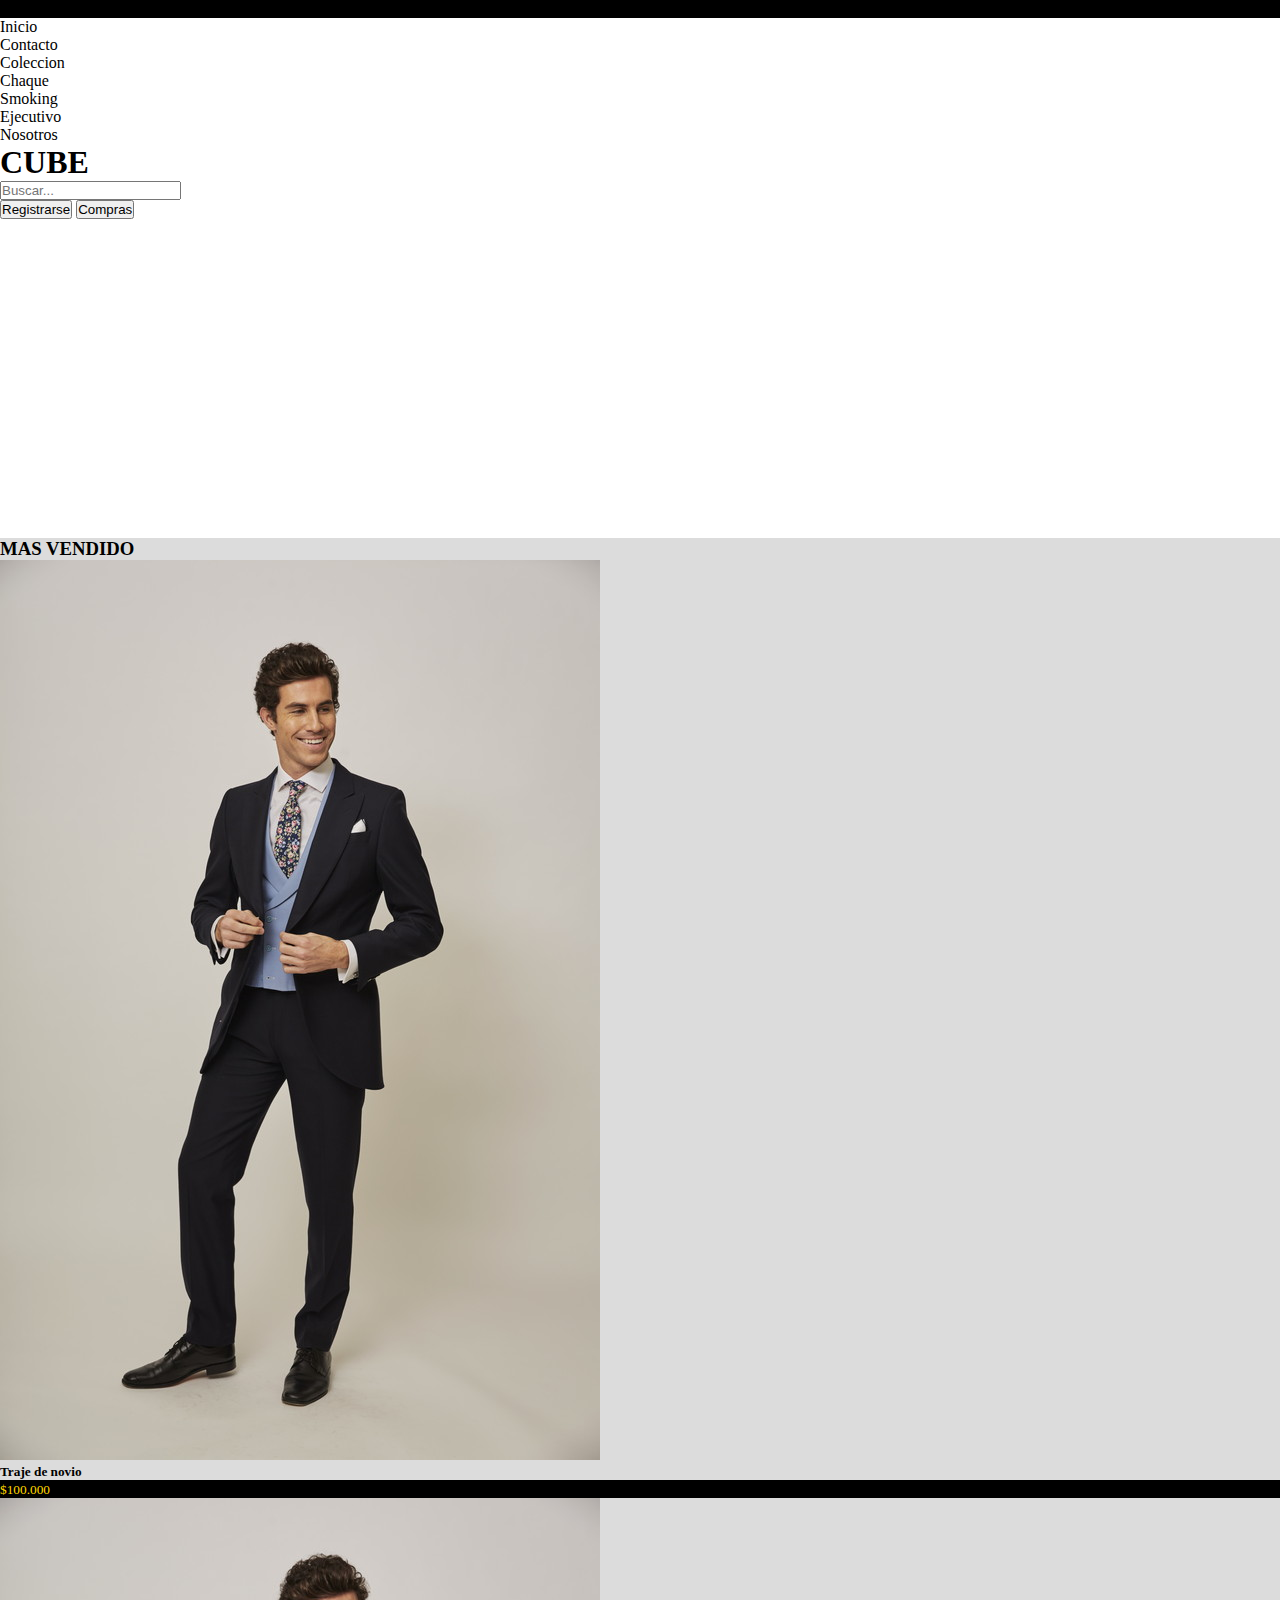
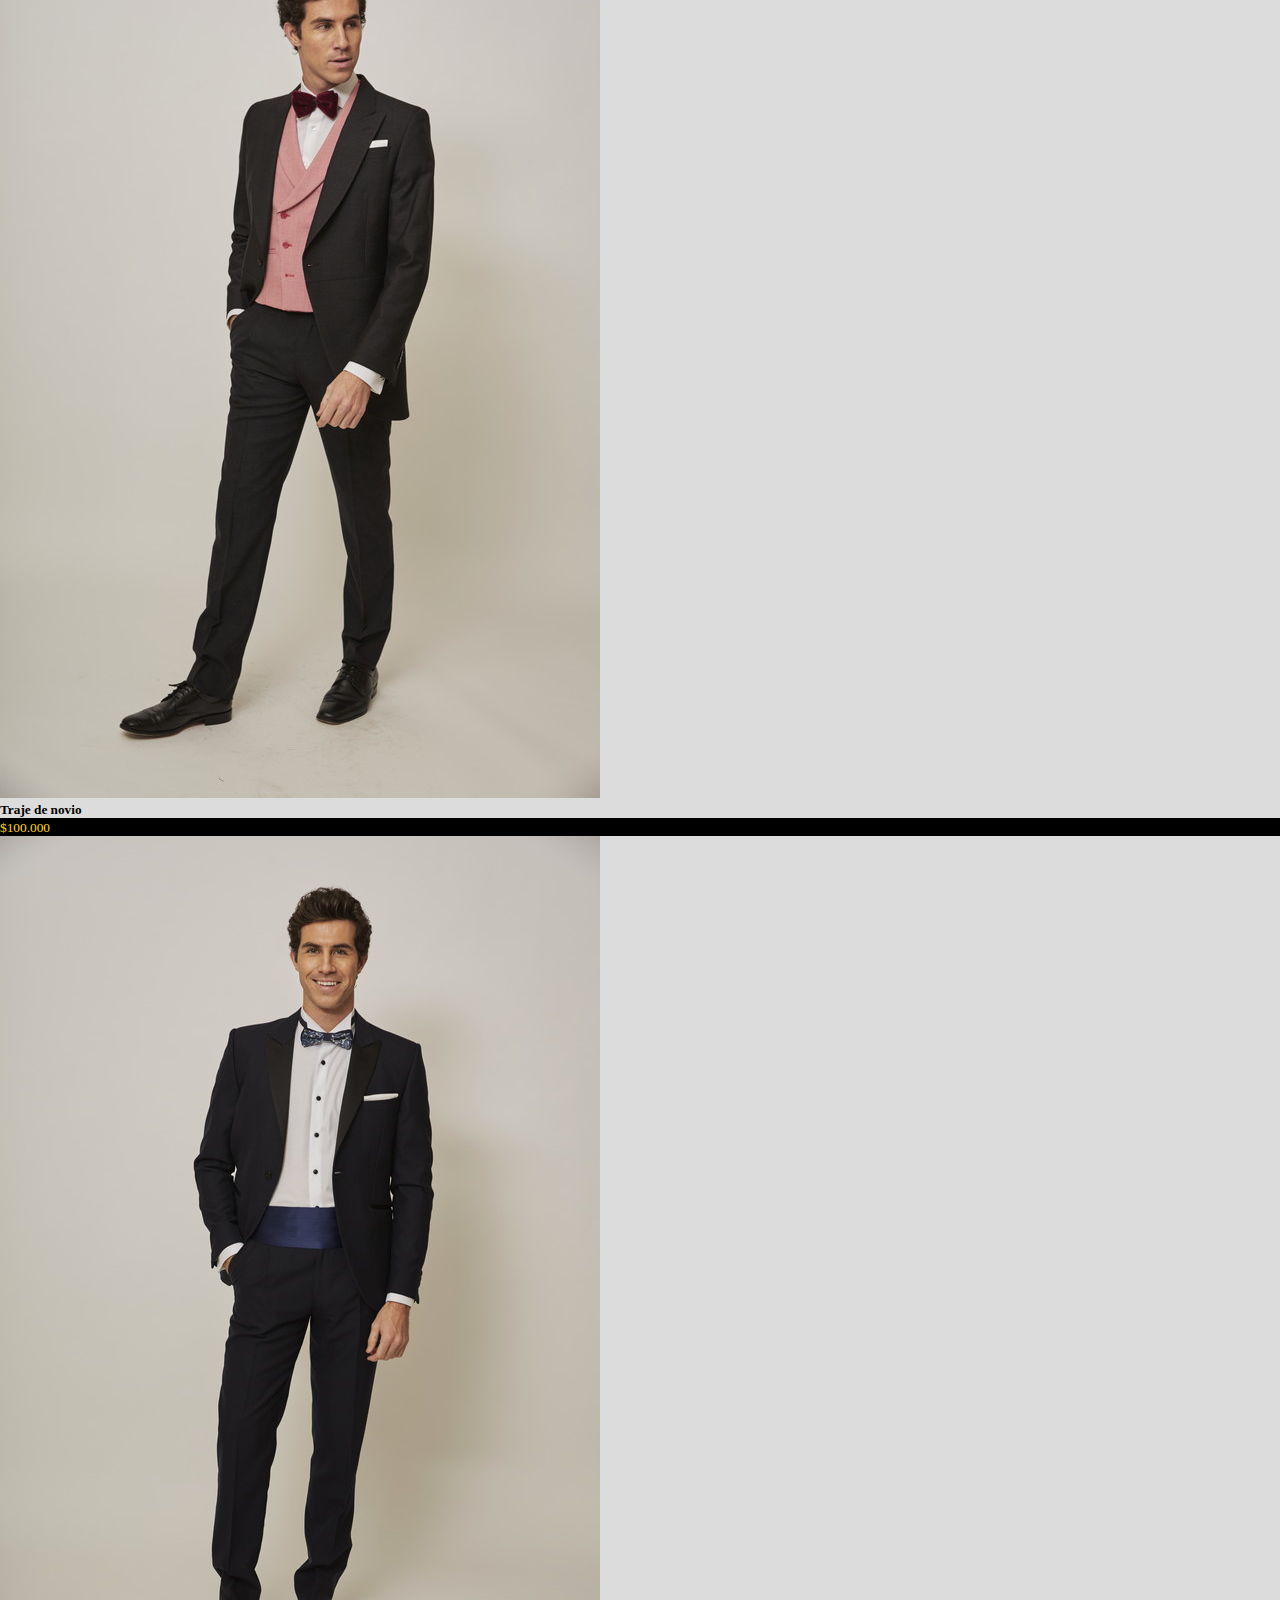
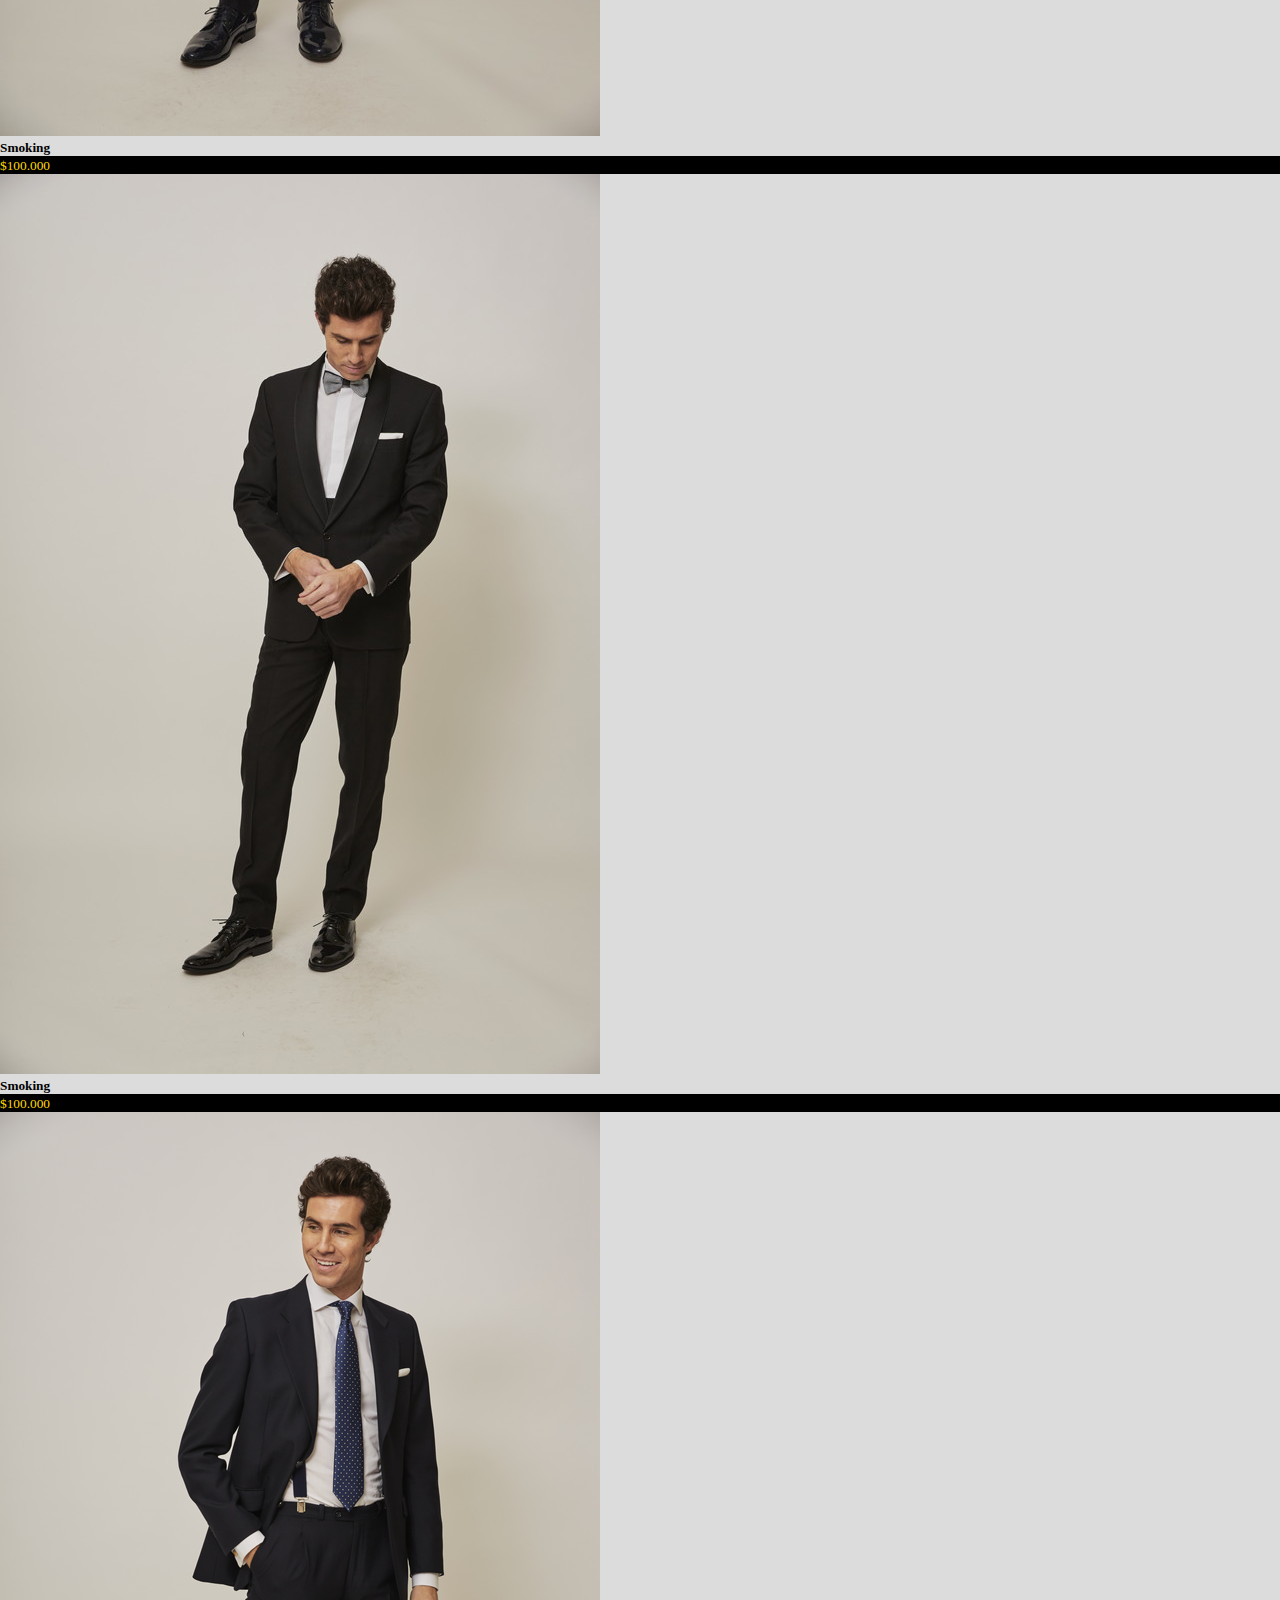
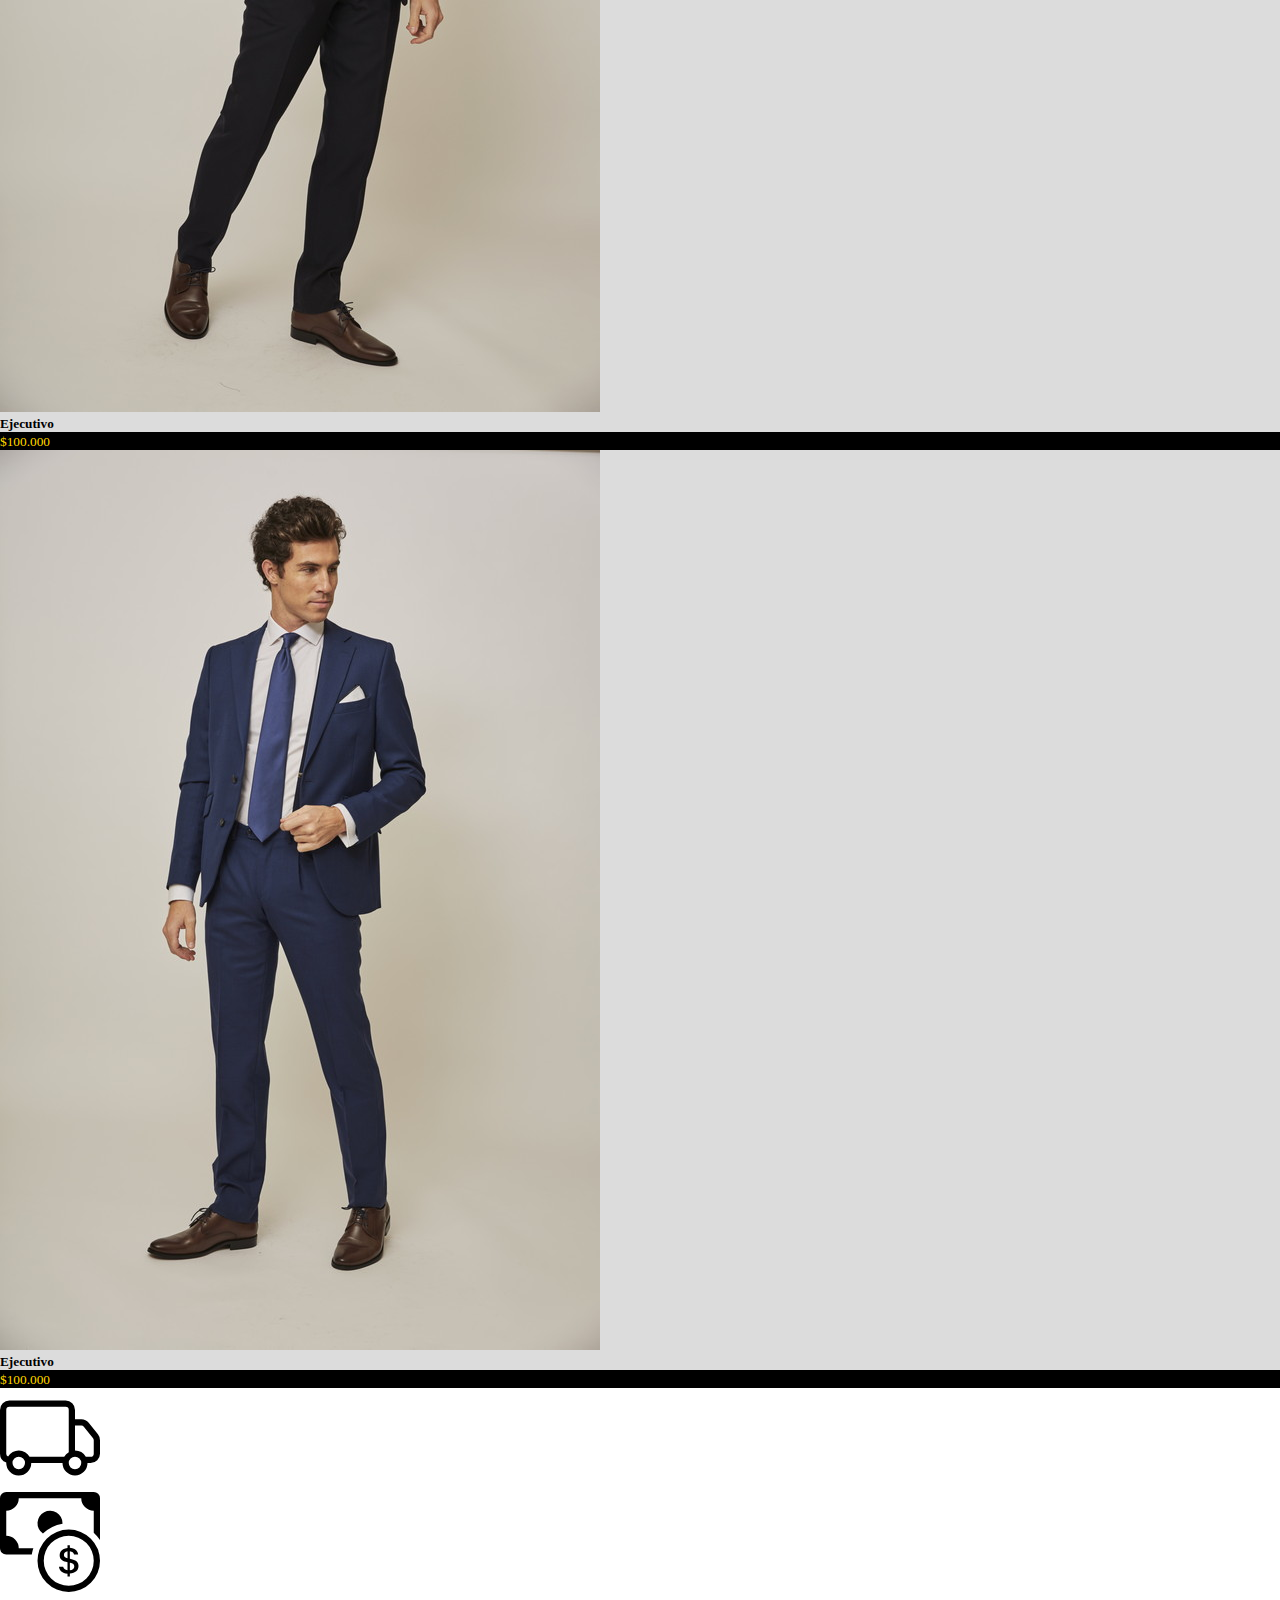
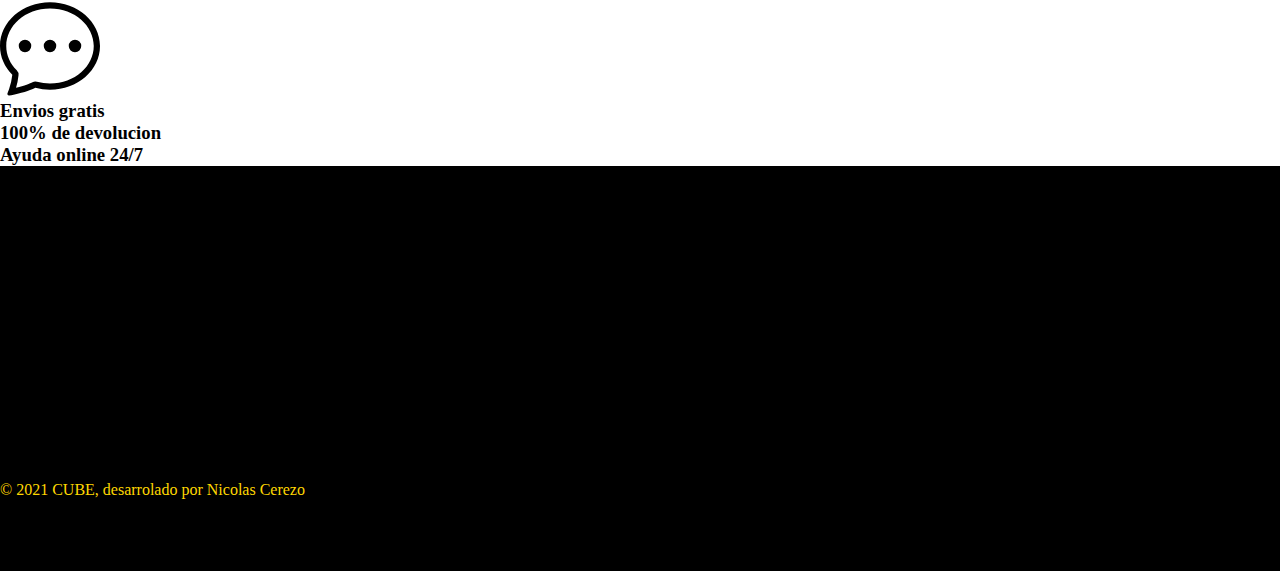
<file: index.html>
<!DOCTYPE html>
<html lang="en">
<head>
    <meta charset="UTF-8">
    <meta http-equiv="X-UA-Compatible" content="IE=edge">
    <meta name="viewport" content="width=device-width, initial-scale=1.0">
    <title>Cube</title>
    <!-- link bootstrap online -->
    <link href="https://cdn.jsdelivr.net/npm/bootstrap@5.1.3/dist/css/bootstrap.min.css" rel="stylesheet" integrity="sha384-1BmE4kWBq78iYhFldvKuhfTAU6auU8tT94WrHftjDbrCEXSU1oBoqyl2QvZ6jIW3" crossorigin="anonymous">
    <link rel="stylesheet" href="css/estilos.css">
    <link rel="stylesheet" href="scss/origen.css">
</head>
<body>
    <!-- promocion del momento -->
    <p class="text-warning gris--fondo text-center margin">Abonando en efectivo tenes hasta un 15% de descuento</p>
        <!-- inicio de menu -->
        <header class="p-3 bg-white text-dark sticky-top">
          <div class="container">
            <div class="d-flex flex-wrap align-items-center justify-content-center justify-content-lg-start">    
              <ul class="nav col-12 col-lg-auto me-lg-auto mb-2 justify-content-center mb-md-0">
                <li><a href="index.html" class="nav-link px-2 text-dark">Inicio</a></li>
                <li><a href="contacto.html" class="nav-link px-2 text-dark">Contacto</a></li>
                <li class="nav-item dropdown">
                  <a class="nav-link active dropdown-toggle" href="#" id="navbarDropdown" role="button" data-bs-toggle="dropdown" aria-expanded="false">
                    Coleccion
                  </a>
                  <ul class="dropdown-menu" aria-labelledby="navbarDropdown">
                    <li><a class="dropdown-item" href="coleccion.html">Chaque</a></li>
                    <li><a class="dropdown-item" href="coleccion.html">Smoking</a></li>
                    <li><a class="dropdown-item" href="coleccion.html">Ejecutivo</a></li>
                  </ul>
                </li>
                <li><a href="nosotros.html" class="nav-link px-2 text-dark">Nosotros</a></li>
              </ul>
              <div class="col-3">
                <h1>CUBE</h1>
              </div>
              <form class="col-12 col-lg-auto mb-3 mb-lg-0 me-lg-3">
                <input type="search" class="form-control form-control-dark" placeholder="Buscar..." aria-label="Search">
              </form>
      
              <div class="text-end">
                <button type="button" class="btn btn-dark me-2">Registrarse</button>
                <button type="button" class="btn btn-warning">Compras</button>
              </div>
            </div>
          </div>
        </header>
          <!-- fin de menu -->
    <main>
      <section>
        <article class="conteiner-md row">
          <iframe width="560" height="315" src="https://www.youtube.com/embed/EiY0_0J3mEk?autoplay=1" title="YouTube video player" frameborder="0" allow="accelerometer; autoplay; clipboard-write; encrypted-media; gyroscope; picture-in-picture" allowfullscreen></iframe>
        </article>
      <!-- inicio de productos mas vendidos -->
        <article class="conteiner-md gris">
          <h3 class="text-center mt-4 mb-4">MAS VENDIDO</h3>
          <div class="card-group container-sm">
            <div class="card">
              <img class="card-img-top" alt="Cambiar imagen"  onmouseout="this.src='imagenes/masvendido1.jpg';" onmouseover="this.src='imagenes/zoom1.jpg';" src="imagenes/masvendido1.jpg" />
              <div class="card-body">
                <h5 class="card-title">Traje de novio</h5>
              </div>
              <div class="card-footer gris--fondo">
                <small class="gris--fondo__precio">$100.000</small>
              </div>
            </div>
            <div class="card">
              <img class="card-img-top" alt="Cambiar imagen"  onmouseout="this.src='imagenes/masvendido2.jpg';" onmouseover="this.src='imagenes/zoom2.jpg';" src="imagenes/masvendido2.jpg" />
              <div class="card-body">
                <h5 class="card-title">Traje de novio</h5>
              </div>
              <div class="card-footer gris--fondo">
                <small class="gris--fondo__precio">$100.000</small>
              </div>
            </div>
            <div class="card">
              <img class="card-img-top" alt="Cambiar imagen"  onmouseout="this.src='imagenes/masvendido3.jpg';" onmouseover="this.src='imagenes/zoom3.jpg';" src="imagenes/masvendido3.jpg" />
              <div class="card-body">
                <h5 class="card-title">Smoking</h5>
              </div>
              <div class="card-footer gris--fondo">
                <small class="gris--fondo__precio">$100.000</small>
              </div>
            </div>
          </div>
          <div class="card-group container-sm">
            <div class="card">
              <img class="card-img-top" alt="Cambiar imagen"  onmouseout="this.src='imagenes/masvendido4.jpg';" onmouseover="this.src='imagenes/zoom4.jpg';" src="imagenes/masvendido4.jpg" />
              <div class="card-body">
                <h5 class="card-title">Smoking</h5>
              </div>
              <div class="card-footer gris--fondo">
                <small class="gris--fondo__precio">$100.000</small>
              </div>
            </div>
            <div class="card">
              <img class="card-img-top" alt="Cambiar imagen"  onmouseout="this.src='imagenes/masvendido5.jpg';" onmouseover="this.src='imagenes/zoom5.jpg';" src="imagenes/masvendido5.jpg" />
              <div class="card-body">
                <h5 class="card-title">Ejecutivo</h5>
              </div>
              <div class="card-footer gris--fondo">
                <small class="gris--fondo__precio">$100.000</small>
              </div>
            </div>
            <div class="card">
              <img class="card-img-top" alt="Cambiar imagen"  onmouseout="this.src='imagenes/masvendido6.jpg';" onmouseover="this.src='imagenes/zoom6.jpg';" src="imagenes/masvendido6.jpg" />
              <div class="card-body">
                <h5 class="card-title">Ejecutivo</h5>
              </div>
              <div class="card-footer gris--fondo">
                <small class="gris--fondo__precio">$100.000</small>
              </div>
            </div>
          </div>
        </article>
      <!-- fin de productos mas vendidos -->
      </section>
      <!-- inicio info -->
      <div class="container mt-5">
        <div class="row">
          <div class="col">
            <svg xmlns="http://www.w3.org/2000/svg" width="100" height="100" fill="currentColor" class="bi bi-truck" viewBox="0 0 16 16">
              <path d="M0 3.5A1.5 1.5 0 0 1 1.5 2h9A1.5 1.5 0 0 1 12 3.5V5h1.02a1.5 1.5 0 0 1 1.17.563l1.481 1.85a1.5 1.5 0 0 1 .329.938V10.5a1.5 1.5 0 0 1-1.5 1.5H14a2 2 0 1 1-4 0H5a2 2 0 1 1-3.998-.085A1.5 1.5 0 0 1 0 10.5v-7zm1.294 7.456A1.999 1.999 0 0 1 4.732 11h5.536a2.01 2.01 0 0 1 .732-.732V3.5a.5.5 0 0 0-.5-.5h-9a.5.5 0 0 0-.5.5v7a.5.5 0 0 0 .294.456zM12 10a2 2 0 0 1 1.732 1h.768a.5.5 0 0 0 .5-.5V8.35a.5.5 0 0 0-.11-.312l-1.48-1.85A.5.5 0 0 0 13.02 6H12v4zm-9 1a1 1 0 1 0 0 2 1 1 0 0 0 0-2zm9 0a1 1 0 1 0 0 2 1 1 0 0 0 0-2z"/>
            </svg>
          </div>
          <div class="col">
            <svg xmlns="http://www.w3.org/2000/svg" width="100" height="100" fill="currentColor" class="bi bi-cash-coin" viewBox="0 0 16 16">
              <path fill-rule="evenodd" d="M11 15a4 4 0 1 0 0-8 4 4 0 0 0 0 8zm5-4a5 5 0 1 1-10 0 5 5 0 0 1 10 0z"/>
              <path d="M9.438 11.944c.047.596.518 1.06 1.363 1.116v.44h.375v-.443c.875-.061 1.386-.529 1.386-1.207 0-.618-.39-.936-1.09-1.1l-.296-.07v-1.2c.376.043.614.248.671.532h.658c-.047-.575-.54-1.024-1.329-1.073V8.5h-.375v.45c-.747.073-1.255.522-1.255 1.158 0 .562.378.92 1.007 1.066l.248.061v1.272c-.384-.058-.639-.27-.696-.563h-.668zm1.36-1.354c-.369-.085-.569-.26-.569-.522 0-.294.216-.514.572-.578v1.1h-.003zm.432.746c.449.104.655.272.655.569 0 .339-.257.571-.709.614v-1.195l.054.012z"/>
              <path d="M1 0a1 1 0 0 0-1 1v8a1 1 0 0 0 1 1h4.083c.058-.344.145-.678.258-1H3a2 2 0 0 0-2-2V3a2 2 0 0 0 2-2h10a2 2 0 0 0 2 2v3.528c.38.34.717.728 1 1.154V1a1 1 0 0 0-1-1H1z"/>
              <path d="M9.998 5.083 10 5a2 2 0 1 0-3.132 1.65 5.982 5.982 0 0 1 3.13-1.567z"/>
            </svg>
          </div>
          <div class="col">
            <svg xmlns="http://www.w3.org/2000/svg" width="100" height="100" fill="currentColor" class="bi bi-chat-dots" viewBox="0 0 16 16">
              <path d="M5 8a1 1 0 1 1-2 0 1 1 0 0 1 2 0zm4 0a1 1 0 1 1-2 0 1 1 0 0 1 2 0zm3 1a1 1 0 1 0 0-2 1 1 0 0 0 0 2z"/>
              <path d="m2.165 15.803.02-.004c1.83-.363 2.948-.842 3.468-1.105A9.06 9.06 0 0 0 8 15c4.418 0 8-3.134 8-7s-3.582-7-8-7-8 3.134-8 7c0 1.76.743 3.37 1.97 4.6a10.437 10.437 0 0 1-.524 2.318l-.003.011a10.722 10.722 0 0 1-.244.637c-.079.186.074.394.273.362a21.673 21.673 0 0 0 .693-.125zm.8-3.108a1 1 0 0 0-.287-.801C1.618 10.83 1 9.468 1 8c0-3.192 3.004-6 7-6s7 2.808 7 6c0 3.193-3.004 6-7 6a8.06 8.06 0 0 1-2.088-.272 1 1 0 0 0-.711.074c-.387.196-1.24.57-2.634.893a10.97 10.97 0 0 0 .398-2z"/>
            </svg>
          </div>
        </div>
      </div>
      <div class="container mb-5">
        <div class="row">
          <div class="col">
            <h3>Envios gratis</h3>
          </div>
          <div class="col">
            <h3>100% de devolucion</h3>
          </div>
          <div class="col">
            <h3>Ayuda online 24/7</h3>
          </div>
        </div>
      </div>
      <!-- fin de info -->
    </main>
     <!-- Footer inicio -->
     <div class="container-fluid gris--fondo">
      <div class="container-md">
        <div class="row">
          <h2 class="text-white fs-1 col">CUBE</h2>
          <h4 class="text-white col">Empresa</h4>
          <h4 class="text-white col">Servicios</h4>
          <h4 class="text-white col">Contactanos</h4>
        </div>
        <div class="row">
          <ul class="col">
            <li><a href="#" class="text-muted">Facebook</a></li>
            <li><a href="#" class="text-muted">Instagram</a></li>
            <li><a href="#" class="text-muted">Twitter</a></li>
          </ul>
          <ul class="col">
            <li><a href="#" class="text-muted">Sobre nosotros</a></li>
            <li><a href="#" class="text-muted">Historia</a></li>
            <li><a href="#" class="text-muted">Nuestro equipo</a></li>
          </ul>
          <ul class="col">
            <li class="text-muted">Medicion</li>
            <li class="text-muted">Prueba</li>
            <li class="text-muted">Entrega del traje</li>
          </ul>
          <ul class="col">
            <li class="text-muted">J. D. Peron 1451</li>
            <li class="text-muted mb-4">Resistencia, Chaco, Argentina</li>
            <li class="text-muted">cube@hotmail.com</li>
            <li class="text-muted">+54 3624 317963</li>
          </ul>
        </div>
        <footer class="d-flex flex-wrap justify-content-between align-items-center py-3 my-4 border-top mt-0 mb-0 footer">
          <p class="col-md-4 mb-0 text-warning footer--p">&copy; 2021 CUBE, desarrolado por Nicolas Cerezo</p>
          <ul class="nav col-md-4 justify-content-end">
            <li class="nav-item"><a href="index.html" class="nav-link px-2 text-white footer--p__a">Inicio</a></li>
            <li class="nav-item"><a href="contacto.html" class="nav-link px-2 text-white footer--p__a">Contacto</a></li>
            <li class="nav-item"><a href="coleccion.html" class="nav-link px-2 text-white footer--p__a">Coleccion</a></li>
            <li class="nav-item"><a href="#" class="nav-link px-2 text-white footer--p__a">Nosotros</a></li>
          </ul>
        </footer>
      </div>
    </div>
    <!-- Footer final -->
    
    <!-- link script -->
    <script src="https://cdn.jsdelivr.net/npm/@popperjs/core@2.10.2/dist/umd/popper.min.js" integrity="sha384-7+zCNj/IqJ95wo16oMtfsKbZ9ccEh31eOz1HGyDuCQ6wgnyJNSYdrPa03rtR1zdB" crossorigin="anonymous"></script>
    <script src="https://cdn.jsdelivr.net/npm/bootstrap@5.1.3/dist/js/bootstrap.min.js" integrity="sha384-QJHtvGhmr9XOIpI6YVutG+2QOK9T+ZnN4kzFN1RtK3zEFEIsxhlmWl5/YESvpZ13" crossorigin="anonymous"></script>
</body>
</html>
</file>
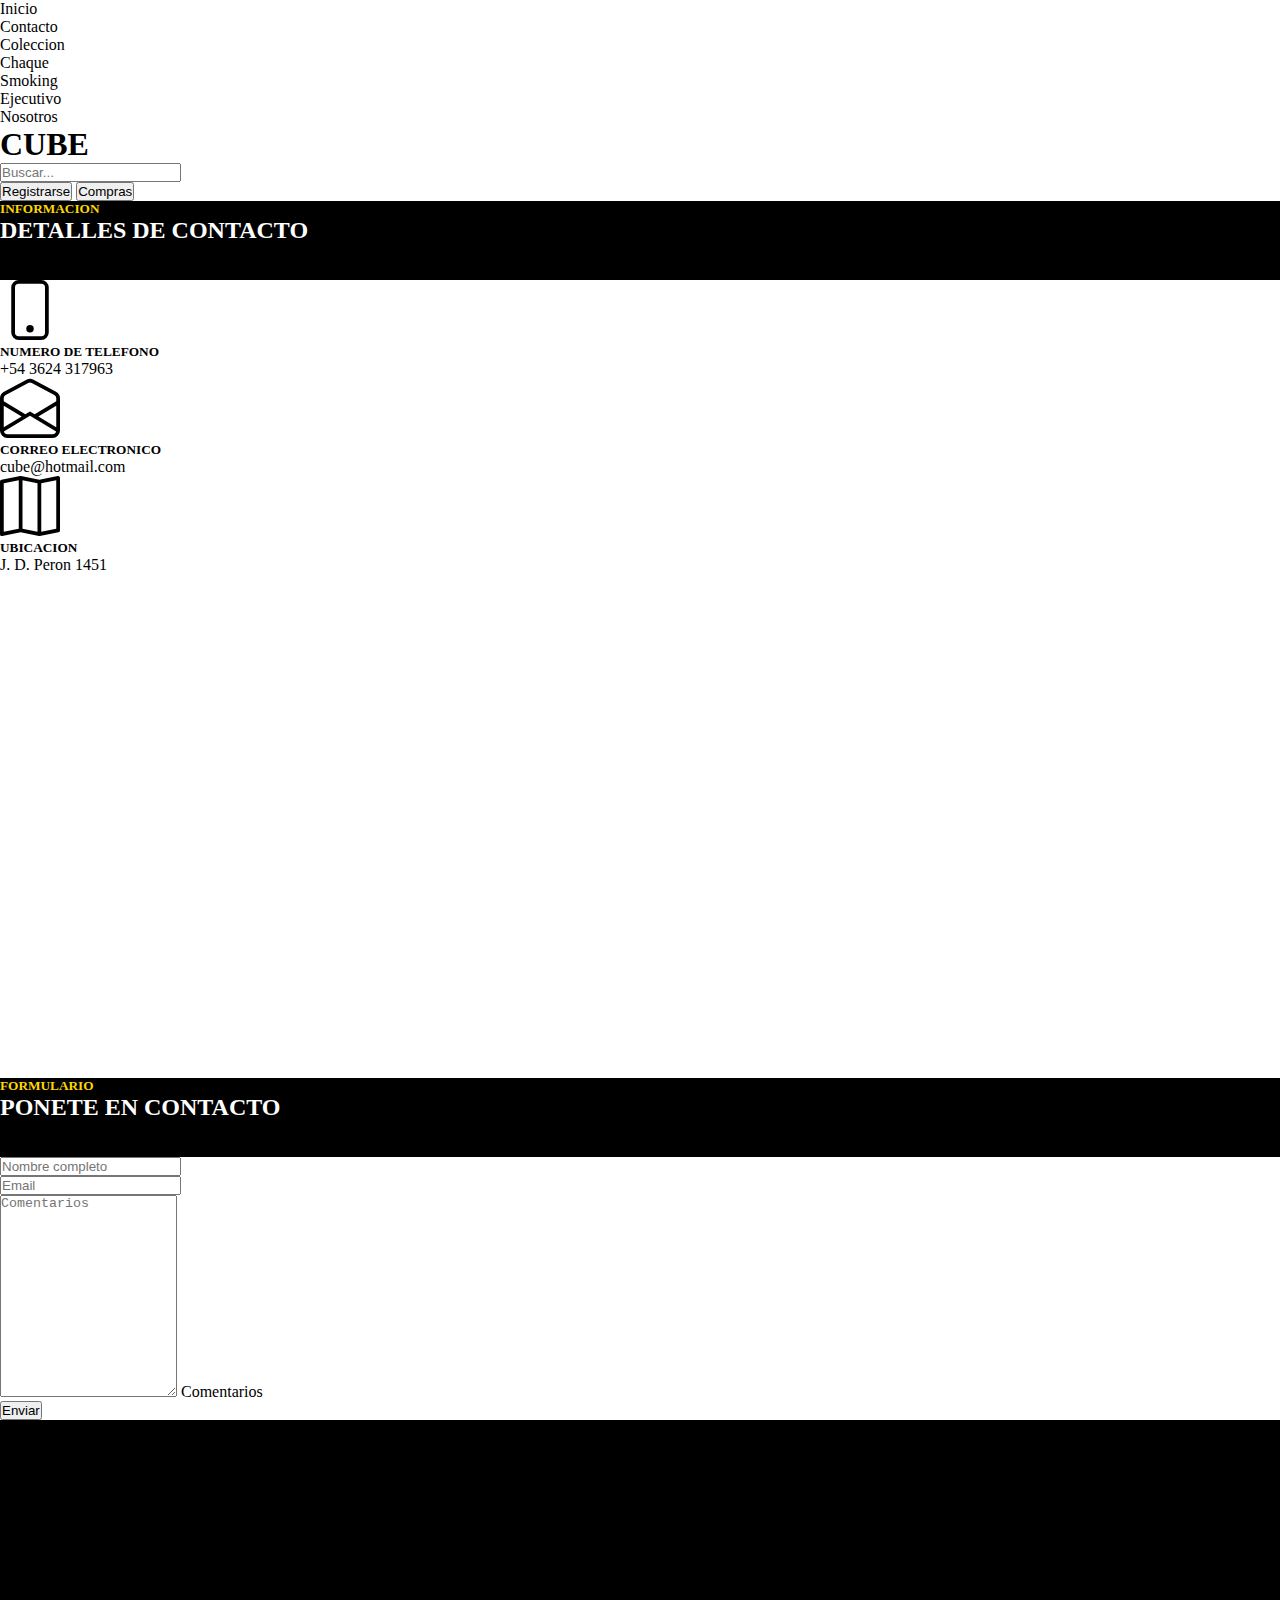
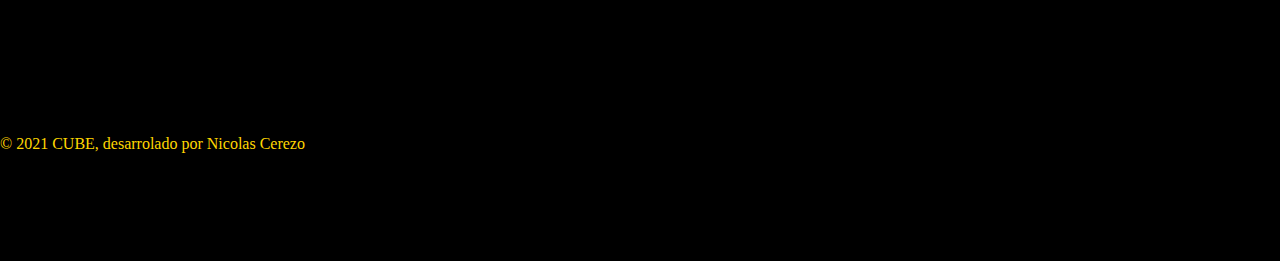
<file: contacto.html>
<!DOCTYPE html>
<html lang="en">
<head>
    <meta charset="UTF-8">
    <meta http-equiv="X-UA-Compatible" content="IE=edge">
    <meta name="viewport" content="width=device-width, initial-scale=1.0">
    <title>Cube</title>
    <link href="https://cdn.jsdelivr.net/npm/bootstrap@5.1.3/dist/css/bootstrap.min.css" rel="stylesheet" integrity="sha384-1BmE4kWBq78iYhFldvKuhfTAU6auU8tT94WrHftjDbrCEXSU1oBoqyl2QvZ6jIW3" crossorigin="anonymous">
    <link rel="stylesheet" href="css/estilos.css">
    <link rel="stylesheet" href="scss/origen.css">
</head>
<body>
    <!-- inicio de menu -->
    <header class="p-3 bg-white text-dark sticky-top">
        <div class="container">
          <div class="d-flex flex-wrap align-items-center justify-content-center justify-content-lg-start">    
            <ul class="nav col-12 col-lg-auto me-lg-auto mb-2 justify-content-center mb-md-0">
              <li><a href="index.html" class="nav-link px-2 text-dark">Inicio</a></li>
              <li><a href="contacto.html" class="nav-link px-2 text-dark">Contacto</a></li>
              <li class="nav-item dropdown">
                <a class="nav-link active dropdown-toggle" href="#" id="navbarDropdown" role="button" data-bs-toggle="dropdown" aria-expanded="false">
                  Coleccion
                </a>
                <ul class="dropdown-menu" aria-labelledby="navbarDropdown">
                  <li><a class="dropdown-item" href="coleccion.html">Chaque</a></li>
                  <li><a class="dropdown-item" href="coleccion.html">Smoking</a></li>
                  <li><a class="dropdown-item" href="coleccion.html">Ejecutivo</a></li>
                </ul>
              </li>
              <li><a href="nosotros.html" class="nav-link px-2 text-dark">Nosotros</a></li>
            </ul>
            <div class="col-3">
              <h1>CUBE</h1>
            </div>
            <form class="col-12 col-lg-auto mb-3 mb-lg-0 me-lg-3">
              <input type="search" class="form-control form-control-dark" placeholder="Buscar..." aria-label="Search">
            </form>
    
            <div class="text-end">
              <button type="button" class="btn btn-dark me-2">Registrarse</button>
              <button type="button" class="btn btn-warning">Compras</button>
            </div>
          </div>
        </div>
    </header>
        <!-- fin de menu -->
    <main class="container-sm">
        <div class=" info">
        <h5 class=" info--h5">INFORMACION</h5>
        <h2 class="info--h5__h2">DETALLES DE CONTACTO</h2>
        <p class="text-muted">Lorem ipsum dolor sit amet consectetur, adipisicing elit. Modi itaque, harum dolores rem inventore id perferendis rerum, veritatis possimus quidem dolor vel ipsam, animi libero laboriosam soluta molestiae. Deserunt, doloremque!</p>
        </div>
        <div class="row mt-5">
            <div class="col-2">
                <svg xmlns="http://www.w3.org/2000/svg" width="60" height="60" fill="currentColor" class="bi bi-phone" viewBox="0 0 16 16">
                    <path d="M11 1a1 1 0 0 1 1 1v12a1 1 0 0 1-1 1H5a1 1 0 0 1-1-1V2a1 1 0 0 1 1-1h6zM5 0a2 2 0 0 0-2 2v12a2 2 0 0 0 2 2h6a2 2 0 0 0 2-2V2a2 2 0 0 0-2-2H5z"/>
                    <path d="M8 14a1 1 0 1 0 0-2 1 1 0 0 0 0 2z"/>
                  </svg>
            </div>
            <div class="col-2">
                <h5 class="text-warning">NUMERO DE TELEFONO</h5>
                <p>+54 3624 317963</p>    
            </div>
            <div class="col-2">
                <svg xmlns="http://www.w3.org/2000/svg" width="60" height="60" fill="currentColor" class="bi bi-envelope-open" viewBox="0 0 16 16">
                    <path d="M8.47 1.318a1 1 0 0 0-.94 0l-6 3.2A1 1 0 0 0 1 5.4v.817l5.75 3.45L8 8.917l1.25.75L15 6.217V5.4a1 1 0 0 0-.53-.882l-6-3.2ZM15 7.383l-4.778 2.867L15 13.117V7.383Zm-.035 6.88L8 10.082l-6.965 4.18A1 1 0 0 0 2 15h12a1 1 0 0 0 .965-.738ZM1 13.116l4.778-2.867L1 7.383v5.734ZM7.059.435a2 2 0 0 1 1.882 0l6 3.2A2 2 0 0 1 16 5.4V14a2 2 0 0 1-2 2H2a2 2 0 0 1-2-2V5.4a2 2 0 0 1 1.059-1.765l6-3.2Z"/>
                  </svg>
            </div>
            <div class="col-2">
                <h5 class="text-warning">CORREO ELECTRONICO</h5>
                <p>cube@hotmail.com</p>
            </div>
            <div class="col-2">
                <svg xmlns="http://www.w3.org/2000/svg" width="60" height="60" fill="currentColor" class="bi bi-map" viewBox="0 0 16 16">
                    <path fill-rule="evenodd" d="M15.817.113A.5.5 0 0 1 16 .5v14a.5.5 0 0 1-.402.49l-5 1a.502.502 0 0 1-.196 0L5.5 15.01l-4.902.98A.5.5 0 0 1 0 15.5v-14a.5.5 0 0 1 .402-.49l5-1a.5.5 0 0 1 .196 0L10.5.99l4.902-.98a.5.5 0 0 1 .415.103zM10 1.91l-4-.8v12.98l4 .8V1.91zm1 12.98 4-.8V1.11l-4 .8v12.98zm-6-.8V1.11l-4 .8v12.98l4-.8z"/>
                  </svg>
            </div>
            <div class="col-2">
                <h5 class="text-warning">UBICACION</h5>
                <p>J. D. Peron 1451</p>
            </div>
        </div>
        <div class="mt-5 mb-5">
            <iframe src="https://www.google.com/maps/embed?pb=!1m18!1m12!1m3!1d3540.905881589208!2d-59.003266784990494!3d-27.441043782902923!2m3!1f0!2f0!3f0!3m2!1i1024!2i768!4f13.1!3m3!1m2!1s0x94450c7ab746800d%3A0x74ac793671095c0!2sJuan%20Domingo%20Per%C3%B3n%201451%2C%20H3506KLO%20Resistencia%2C%20Chaco!5e0!3m2!1ses!2sar!4v1637613677988!5m2!1ses!2sar" width="100%" height="500px" style="border:0;" allowfullscreen="" loading="lazy"></iframe>
        </div>
        <div class="formulario">
            <h5 class="formulario--h5">FORMULARIO</h5>
            <h2 class="formulario--h5__h2">PONETE EN CONTACTO</h2>
            <p class="text-muted">Lorem ipsum dolor sit amet consectetur, adipisicing elit. Modi itaque, harum dolores rem inventore id perferendis rerum, veritatis possimus quidem dolor vel ipsam, animi libero laboriosam soluta molestiae. Deserunt, doloremque!</p>
        </div>
        <div class="row">
            <div class="col-6 mb-3">
                <div class="row g-3">
                    <div class="col">
                      <input type="text" class="form-control" placeholder="Nombre completo" aria-label="First name">
                    </div>
                    <div class="col">
                        <input type="email" class="form-control" placeholder="Email" id="inputEmail4">
                    </div>
                  </div>
            </div>
        </div>
        <div class="row mb-3">
            <div class="form-floating col-6 mb-3">
            <textarea class="form-control" placeholder="Comentarios" id="floatingTextarea2" style="height: 200px"></textarea>
            <label for="floatingTextarea2" class="text-muted">Comentarios</label>
          </div>
        </div>
        <div class="mb-5">
            <button type="button" class="btn btn-warning">Enviar</button>
        </div>
    </main>
     <!-- Footer inicio -->
     <div class="container-fluid info">
        <div class="container-md">
          <div class="row">
            <h2 class="text-white fs-1 col">CUBE</h2>
            <h4 class="text-white col">Empresa</h4>
            <h4 class="text-white col">Servicios</h4>
            <h4 class="text-white col">Contactanos</h4>
          </div>
          <div class="row">
            <ul class="col">
              <li><a href="#" class="text-muted">Facebook</a></li>
              <li><a href="#" class="text-muted">Instagram</a></li>
              <li><a href="#" class="text-muted">Twitter</a></li>
            </ul>
            <ul class="col">
              <li><a href="#" class="text-muted">Sobre nosotros</a></li>
              <li><a href="#" class="text-muted">Historia</a></li>
              <li><a href="#" class="text-muted">Nuestro equipo</a></li>
            </ul>
            <ul class="col">
              <li class="text-muted">Medicion</li>
              <li class="text-muted">Prueba</li>
              <li class="text-muted">Entrega del traje</li>
            </ul>
            <ul class="col">
              <li class="text-muted">J. D. Peron 1451</li>
              <li class="text-muted mb-4">Resistencia, Chaco, Argentina</li>
              <li class="text-muted">cube@hotmail.com</li>
              <li class="text-muted">+54 3624 317963</li>
            </ul>
          </div>
          <footer class="d-flex flex-wrap justify-content-between align-items-center py-3 my-4 border-top mt-0 mb-0 info">
            <p class="col-md-4 mb-0 info--h5">&copy; 2021 CUBE, desarrolado por Nicolas Cerezo</p>
            <a href="/" class="col-md-4 d-flex align-items-center justify-content-center mb-3 mb-md-0 me-md-auto link-dark text-decoration-none">
              <svg class="bi me-2" width="40" height="32"><use xlink:href="#bootstrap"/></svg>
            </a>
            <ul class="nav col-md-4 justify-content-end">
              <li class="nav-item"><a href="index.html" class="nav-link px-2 text-white">Inicio</a></li>
              <li class="nav-item"><a href="contacto.html" class="nav-link px-2 text-white">Contacto</a></li>
              <li class="nav-item"><a href="coleccion.html" class="nav-link px-2 text-white">Coleccion</a></li>
              <li class="nav-item"><a href="#" class="nav-link px-2 text-white">Nosotros</a></li>
            </ul>
          </footer>
        </div>
      </div>
      <!-- Footer final -->  
      
      <!-- link script -->
    <script src="https://cdn.jsdelivr.net/npm/@popperjs/core@2.10.2/dist/umd/popper.min.js" integrity="sha384-7+zCNj/IqJ95wo16oMtfsKbZ9ccEh31eOz1HGyDuCQ6wgnyJNSYdrPa03rtR1zdB" crossorigin="anonymous"></script>
    <script src="https://cdn.jsdelivr.net/npm/bootstrap@5.1.3/dist/js/bootstrap.min.js" integrity="sha384-QJHtvGhmr9XOIpI6YVutG+2QOK9T+ZnN4kzFN1RtK3zEFEIsxhlmWl5/YESvpZ13" crossorigin="anonymous"></script>
</body>
</html>
</file>
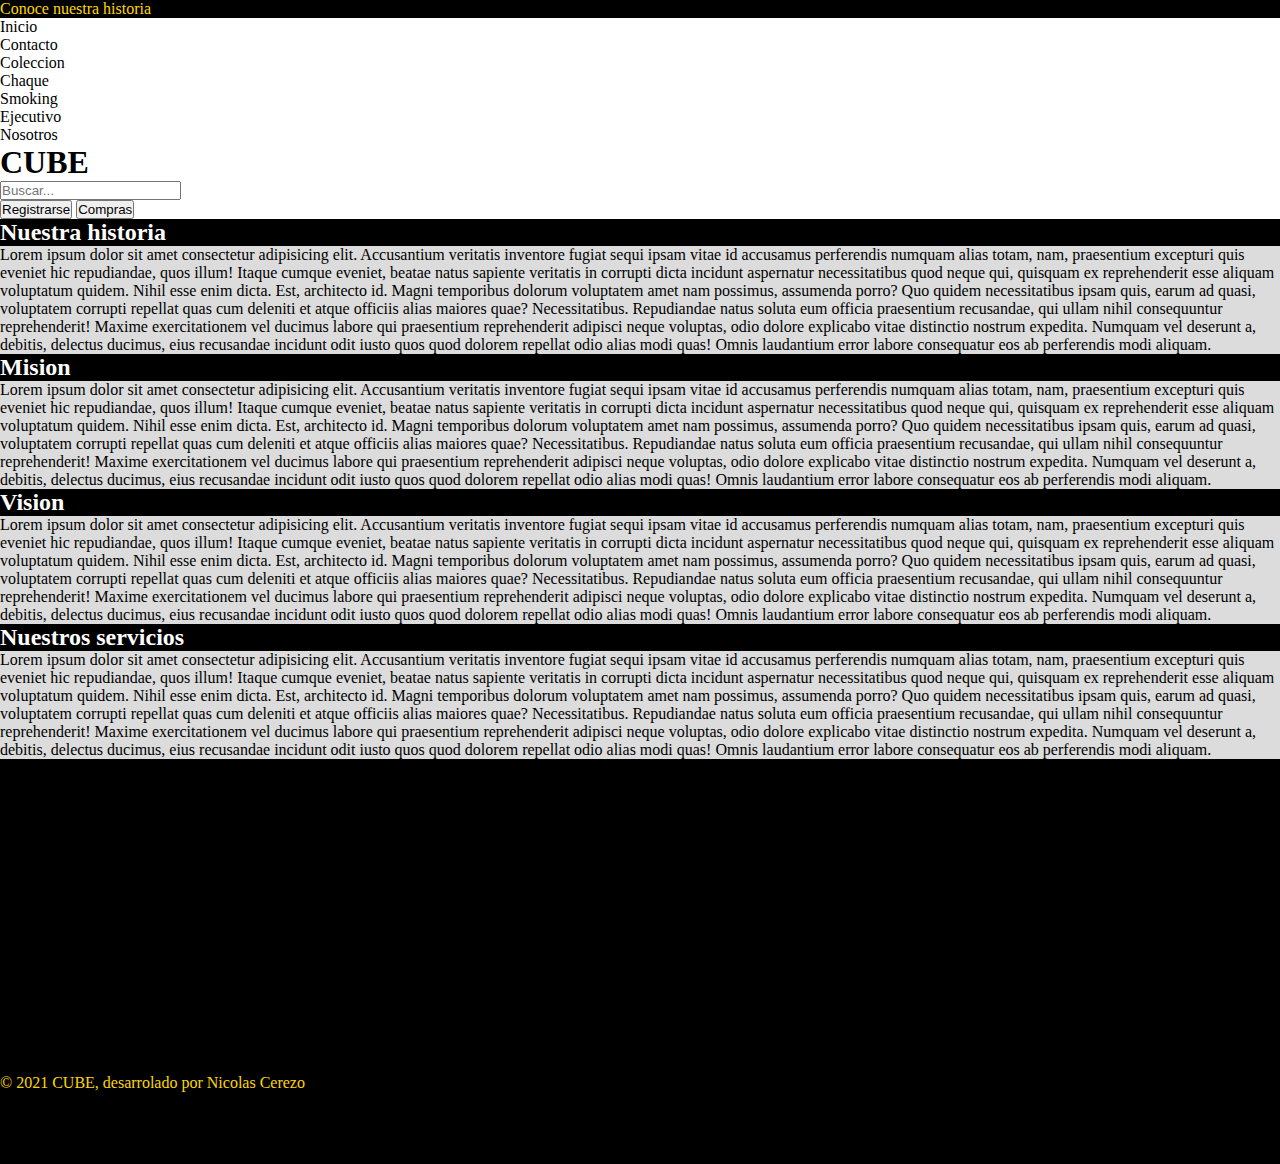
<file: nosotros.html>
<!DOCTYPE html>
<html lang="en">
<head>
    <meta charset="UTF-8">
    <meta http-equiv="X-UA-Compatible" content="IE=edge">
    <meta name="viewport" content="width=device-width, initial-scale=1.0">
    <title>Cube</title>
    <link href="https://cdn.jsdelivr.net/npm/bootstrap@5.1.3/dist/css/bootstrap.min.css" rel="stylesheet" integrity="sha384-1BmE4kWBq78iYhFldvKuhfTAU6auU8tT94WrHftjDbrCEXSU1oBoqyl2QvZ6jIW3" crossorigin="anonymous">
    <link rel="stylesheet" href="css/estilos.css">
    <link rel="stylesheet" href="scss/origen.css">
</head>
<body>
    <p class="formulario formulario--h5 text-center aviso">Conoce nuestra historia</p>
    <!-- inicio de menu -->
    <header class="p-3 bg-white text-dark sticky-top">
        <div class="container">
          <div class="d-flex flex-wrap align-items-center justify-content-center justify-content-lg-start">    
            <ul class="nav col-12 col-lg-auto me-lg-auto mb-2 justify-content-center mb-md-0">
              <li><a href="index.html" class="nav-link px-2 text-dark">Inicio</a></li>
              <li><a href="contacto.html" class="nav-link px-2 text-dark">Contacto</a></li>
              <li class="nav-item dropdown">
                <a class="nav-link active dropdown-toggle" href="#" id="navbarDropdown" role="button" data-bs-toggle="dropdown" aria-expanded="false">
                  Coleccion
                </a>
                <ul class="dropdown-menu" aria-labelledby="navbarDropdown">
                  <li><a class="dropdown-item" href="coleccion.html">Chaque</a></li>
                  <li><a class="dropdown-item" href="coleccion.html">Smoking</a></li>
                  <li><a class="dropdown-item" href="coleccion.html">Ejecutivo</a></li>
                </ul>
              </li>
              <li><a href="#" class="nav-link px-2 text-dark">Nosotros</a></li>
            </ul>
            <div class="col-3">
              <h1>CUBE</h1>
            </div>
            <form class="col-12 col-lg-auto mb-3 mb-lg-0 me-lg-3">
              <input type="search" class="form-control form-control-dark" placeholder="Buscar..." aria-label="Search">
            </form>
    
            <div class="text-end">
              <button type="button" class="btn btn-dark me-2">Registrarse</button>
              <button type="button" class="btn btn-warning">Compras</button>
            </div>
          </div>
        </div>
    </header>
        <!-- fin de menu -->
        <main class="container">
            <h2 class="formulario footer--p__a  mb-0 text-center aviso">Nuestra historia</h2>
                <p class="aviso gris mb-0">Lorem ipsum dolor sit amet consectetur adipisicing elit. Accusantium veritatis inventore fugiat sequi ipsam vitae id accusamus perferendis numquam alias totam, nam, praesentium excepturi quis eveniet hic repudiandae, quos illum!
                Itaque cumque eveniet, beatae natus sapiente veritatis in corrupti dicta incidunt aspernatur necessitatibus quod neque qui, quisquam ex reprehenderit esse aliquam voluptatum quidem. Nihil esse enim dicta. Est, architecto id.
                Magni temporibus dolorum voluptatem amet nam possimus, assumenda porro? Quo quidem necessitatibus ipsam quis, earum ad quasi, voluptatem corrupti repellat quas cum deleniti et atque officiis alias maiores quae? Necessitatibus.
                Repudiandae natus soluta eum officia praesentium recusandae, qui ullam nihil consequuntur reprehenderit! Maxime exercitationem vel ducimus labore qui praesentium reprehenderit adipisci neque voluptas, odio dolore explicabo vitae distinctio nostrum expedita.
                Numquam vel deserunt a, debitis, delectus ducimus, eius recusandae incidunt odit iusto quos quod dolorem repellat odio alias modi quas! Omnis laudantium error labore consequatur eos ab perferendis modi aliquam.</p>
                <h2 class="formulario footer--p__a  mb-0 text-center aviso">Mision</h2>
                <p class="aviso gris mb-0">Lorem ipsum dolor sit amet consectetur adipisicing elit. Accusantium veritatis inventore fugiat sequi ipsam vitae id accusamus perferendis numquam alias totam, nam, praesentium excepturi quis eveniet hic repudiandae, quos illum!
                Itaque cumque eveniet, beatae natus sapiente veritatis in corrupti dicta incidunt aspernatur necessitatibus quod neque qui, quisquam ex reprehenderit esse aliquam voluptatum quidem. Nihil esse enim dicta. Est, architecto id.
                Magni temporibus dolorum voluptatem amet nam possimus, assumenda porro? Quo quidem necessitatibus ipsam quis, earum ad quasi, voluptatem corrupti repellat quas cum deleniti et atque officiis alias maiores quae? Necessitatibus.
                Repudiandae natus soluta eum officia praesentium recusandae, qui ullam nihil consequuntur reprehenderit! Maxime exercitationem vel ducimus labore qui praesentium reprehenderit adipisci neque voluptas, odio dolore explicabo vitae distinctio nostrum expedita.
                Numquam vel deserunt a, debitis, delectus ducimus, eius recusandae incidunt odit iusto quos quod dolorem repellat odio alias modi quas! Omnis laudantium error labore consequatur eos ab perferendis modi aliquam.</p>
                <h2 class="formulario footer--p__a  mb-0 text-center aviso">Vision</h2>
                <p class="aviso gris mb-0">Lorem ipsum dolor sit amet consectetur adipisicing elit. Accusantium veritatis inventore fugiat sequi ipsam vitae id accusamus perferendis numquam alias totam, nam, praesentium excepturi quis eveniet hic repudiandae, quos illum!
                Itaque cumque eveniet, beatae natus sapiente veritatis in corrupti dicta incidunt aspernatur necessitatibus quod neque qui, quisquam ex reprehenderit esse aliquam voluptatum quidem. Nihil esse enim dicta. Est, architecto id.
                Magni temporibus dolorum voluptatem amet nam possimus, assumenda porro? Quo quidem necessitatibus ipsam quis, earum ad quasi, voluptatem corrupti repellat quas cum deleniti et atque officiis alias maiores quae? Necessitatibus.
                Repudiandae natus soluta eum officia praesentium recusandae, qui ullam nihil consequuntur reprehenderit! Maxime exercitationem vel ducimus labore qui praesentium reprehenderit adipisci neque voluptas, odio dolore explicabo vitae distinctio nostrum expedita.
                Numquam vel deserunt a, debitis, delectus ducimus, eius recusandae incidunt odit iusto quos quod dolorem repellat odio alias modi quas! Omnis laudantium error labore consequatur eos ab perferendis modi aliquam.</p>        
                <h2 class="formulario footer--p__a  mb-0 text-center aviso">Nuestros servicios</h2>
                <p class="aviso gris mb-0">Lorem ipsum dolor sit amet consectetur adipisicing elit. Accusantium veritatis inventore fugiat sequi ipsam vitae id accusamus perferendis numquam alias totam, nam, praesentium excepturi quis eveniet hic repudiandae, quos illum!
                Itaque cumque eveniet, beatae natus sapiente veritatis in corrupti dicta incidunt aspernatur necessitatibus quod neque qui, quisquam ex reprehenderit esse aliquam voluptatum quidem. Nihil esse enim dicta. Est, architecto id.
                Magni temporibus dolorum voluptatem amet nam possimus, assumenda porro? Quo quidem necessitatibus ipsam quis, earum ad quasi, voluptatem corrupti repellat quas cum deleniti et atque officiis alias maiores quae? Necessitatibus.
                Repudiandae natus soluta eum officia praesentium recusandae, qui ullam nihil consequuntur reprehenderit! Maxime exercitationem vel ducimus labore qui praesentium reprehenderit adipisci neque voluptas, odio dolore explicabo vitae distinctio nostrum expedita.
                Numquam vel deserunt a, debitis, delectus ducimus, eius recusandae incidunt odit iusto quos quod dolorem repellat odio alias modi quas! Omnis laudantium error labore consequatur eos ab perferendis modi aliquam.</p>        
            </main>
        <!-- Footer inicio -->
     <div class="container-fluid gris--fondo">
        <div class="container-md">
          <div class="row">
            <h2 class="text-white fs-1 col">CUBE</h2>
            <h4 class="text-white col">Empresa</h4>
            <h4 class="text-white col">Servicios</h4>
            <h4 class="text-white col">Contactanos</h4>
          </div>
          <div class="row">
            <ul class="col">
              <li><a href="#" class="text-muted">Facebook</a></li>
              <li><a href="#" class="text-muted">Instagram</a></li>
              <li><a href="#" class="text-muted">Twitter</a></li>
            </ul>
            <ul class="col">
              <li><a href="#" class="text-muted">Sobre nosotros</a></li>
              <li><a href="#" class="text-muted">Historia</a></li>
              <li><a href="#" class="text-muted">Nuestro equipo</a></li>
            </ul>
            <ul class="col">
              <li class="text-muted">Medicion</li>
              <li class="text-muted">Prueba</li>
              <li class="text-muted">Entrega del traje</li>
            </ul>
            <ul class="col">
              <li class="text-muted">J. D. Peron 1451</li>
              <li class="text-muted mb-4">Resistencia, Chaco, Argentina</li>
              <li class="text-muted">cube@hotmail.com</li>
              <li class="text-muted">+54 3624 317963</li>
            </ul>
          </div>
          <footer class="d-flex flex-wrap justify-content-between align-items-center py-3 my-4 border-top mt-0 mb-0 footer">
            <p class="col-md-4 mb-0 text-warning footer--p">&copy; 2021 CUBE, desarrolado por Nicolas Cerezo</p>
            <ul class="nav col-md-4 justify-content-end">
              <li class="nav-item"><a href="index.html" class="nav-link px-2 text-white footer--p__a">Inicio</a></li>
              <li class="nav-item"><a href="contacto.html" class="nav-link px-2 text-white footer--p__a">Contacto</a></li>
              <li class="nav-item"><a href="coleccion.html" class="nav-link px-2 text-white footer--p__a">Coleccion</a></li>
              <li class="nav-item"><a href="#" class="nav-link px-2 text-white footer--p__a">Nosotros</a></li>
            </ul>
          </footer>
        </div>
      </div>
      <!-- Footer final -->
        <!-- link script -->
    <script src="https://cdn.jsdelivr.net/npm/@popperjs/core@2.10.2/dist/umd/popper.min.js" integrity="sha384-7+zCNj/IqJ95wo16oMtfsKbZ9ccEh31eOz1HGyDuCQ6wgnyJNSYdrPa03rtR1zdB" crossorigin="anonymous"></script>
    <script src="https://cdn.jsdelivr.net/npm/bootstrap@5.1.3/dist/js/bootstrap.min.js" integrity="sha384-QJHtvGhmr9XOIpI6YVutG+2QOK9T+ZnN4kzFN1RtK3zEFEIsxhlmWl5/YESvpZ13" crossorigin="anonymous"></script>
</body>
</html>
</file>
<file: css/estilos.css>
*{
    margin: 0%;
    padding: 0%;
}
.margin{
    margin: 0%;
}
a{
    text-decoration: none;
    outline: none;
    color: black;
}
a:link, a:visited, a:focus {
    color: black;
}
li{
    list-style-type: none;
}
</file>
<file: scss/origen.css>
/*BEM*/
.gris {
  background-color: #DCDCDC;
}

.gris--fondo {
  background-color: #000000;
}

.gris--fondo__precio {
  color: #FFD700;
}

.footer {
  margin-top: 0%;
  margin-bottom: 0%;
}

.footer--p {
  color: #FFD700;
}

.footer--p__a {
  color: white;
}

.info {
  background-color: black;
}

.info--h5 {
  color: #FFD700;
}

.info--h5__h2 {
  color: white;
}

.formulario {
  background-color: black;
}

.formulario--h5 {
  color: #FFD700;
}

.formulario--h5__h2 {
  color: white;
}

/*OPERACIONES*/
.aviso {
  height: 24;
}
/*# sourceMappingURL=origen.css.map */
</file>
